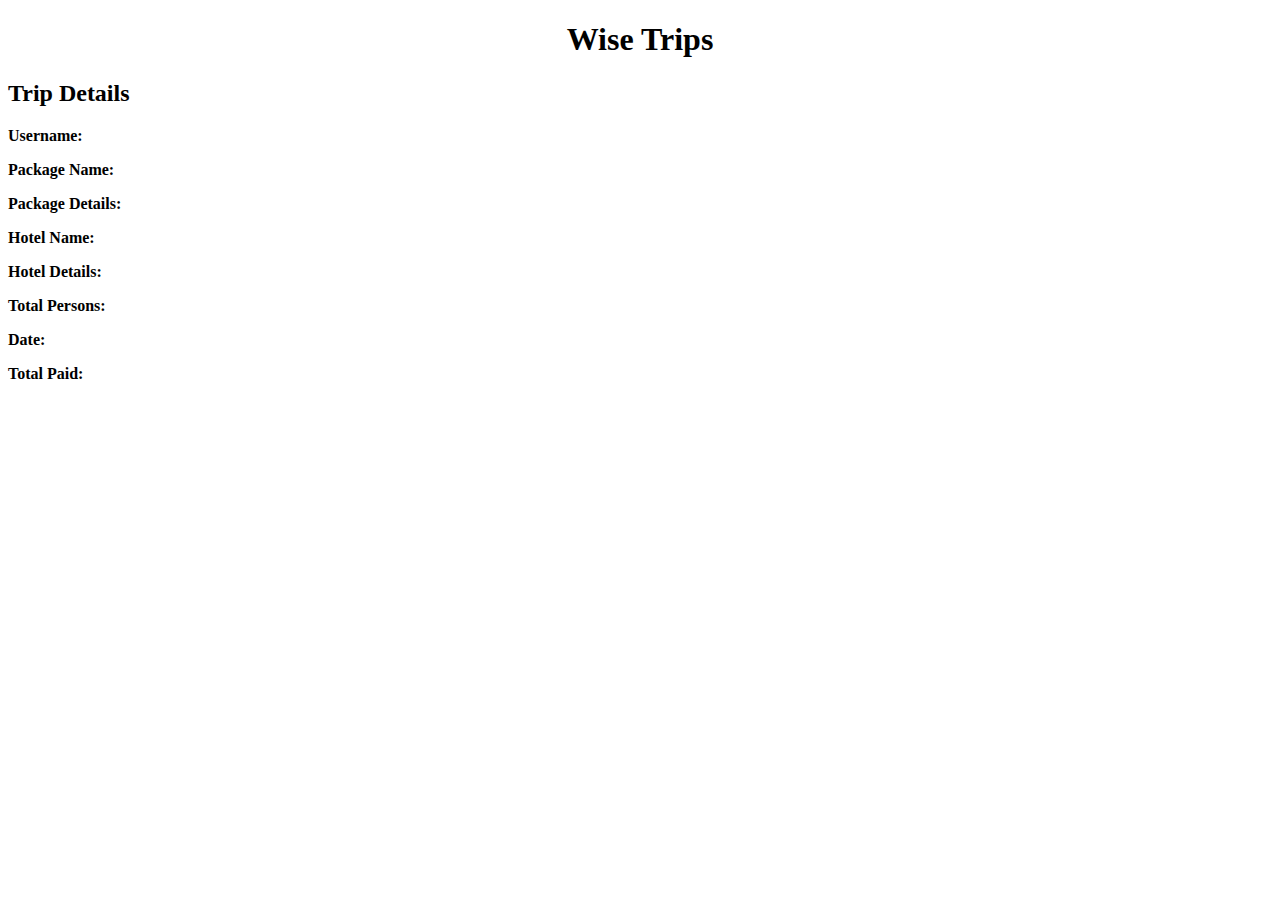
<file: _AngularJS-ClientApp/views/pdf-sample.html>
<!DOCTYPE html>
<html lang='en'>
<head>
    <meta charset='UTF-8'>
    <title>Title</title>
</head>
<body>
<h1 style='text-align: center'>Wise Trips</h1>
<h2>Trip Details</h2>
<p><b>Username: </b></p>
<p><b>Package Name: </b></p>
<p><b>Package Details: </b></p>
<p><b>Hotel Name: </b></p>
<p><b>Hotel Details: </b></p>
<p><b>Total Persons: </b></p>
<p><b>Date: </b></p>
<p><b>Total Paid: </b></p>
</body>
</html>
</file>
